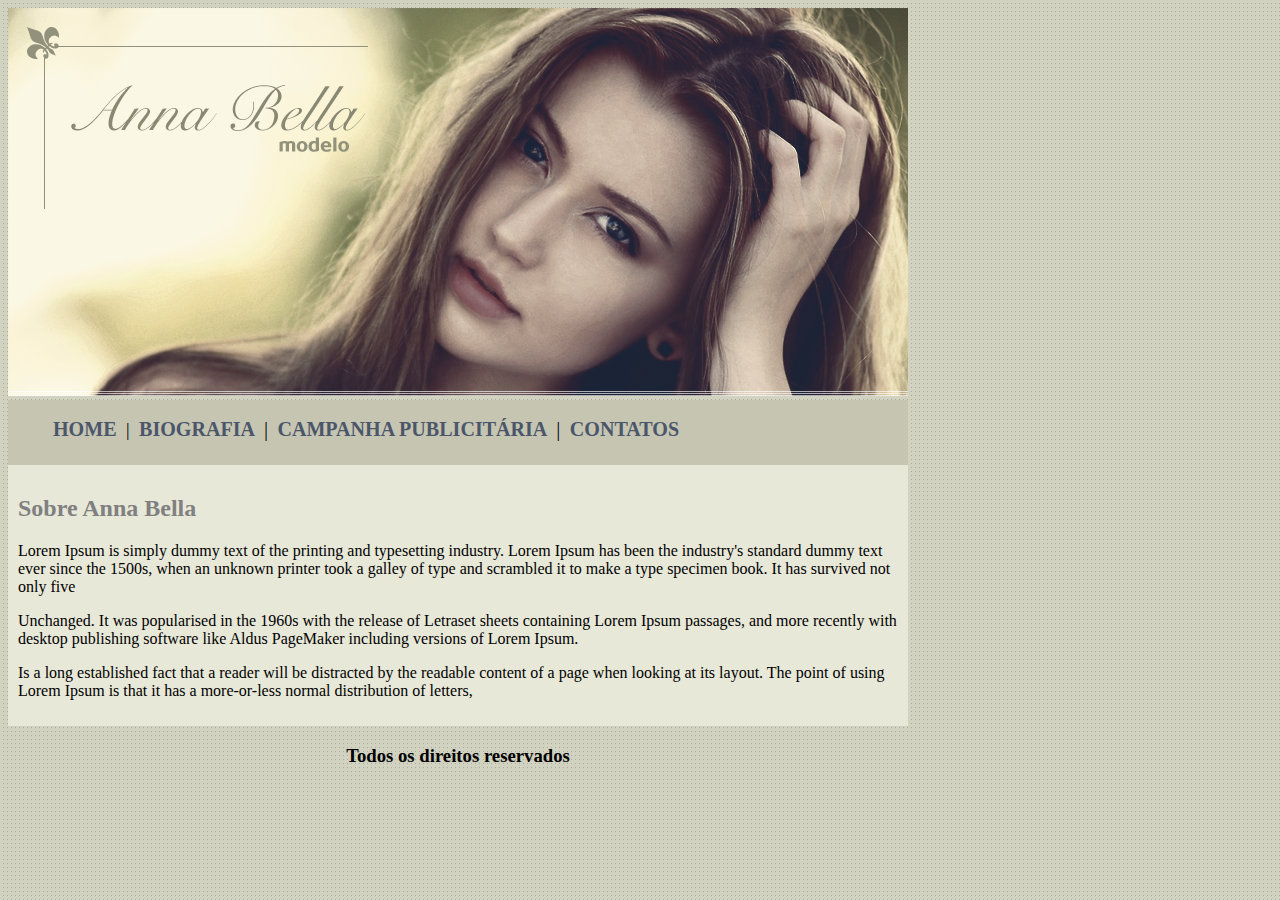
<file: index.html>
<!DOCTYPE html>
<html lang="en">
<head>
    <meta charset="UTF-8">
    <title>Anna Bella</title>
    <link rel="stylesheet" href="css/style.css">
</head>
<body>

    <div class="container">
        <div class="capa">
           <img src="images/capa.png">
        </div>
        <div class="nav-bar">
            <ul class="lista-nav">
                <li class="lista-nav" ><a href="index.html">HOME</a></li>  |
                <li class="lista-nav"> <a href="biografia.html"> BIOGRAFIA </a> |</li>
                <li class="lista-nav"> <a href="index.html"> CAMPANHA PUBLICITÁRIA </a> |</li>
                <li class="lista-nav"> <a href="index.html"> CONTATOS </a> </li>
            </ul>
        </div>
        <div class="content-anna">
            <h2>Sobre Anna Bella</h2>
            <p>Lorem Ipsum is simply dummy text of the printing and typesetting industry. Lorem Ipsum has been the industry's standard dummy text ever since the 1500s, when an unknown printer took a galley of type and scrambled it to make a type specimen book. It has survived not only five </p>

            <p>Unchanged. It was popularised in the 1960s with the release of Letraset sheets containing Lorem Ipsum passages, and more recently with desktop publishing software like Aldus PageMaker including versions of Lorem Ipsum.</p>
            <p>Is a long established fact that a reader will be distracted by the readable content of a page when looking at its layout. The point of using Lorem Ipsum is that it has a more-or-less normal distribution of letters,</p>
        </div>
        <div class="footer">
           <h3>Todos os direitos reservados</h3>
        </div>
    </div>    
</body>
</html>
</file>
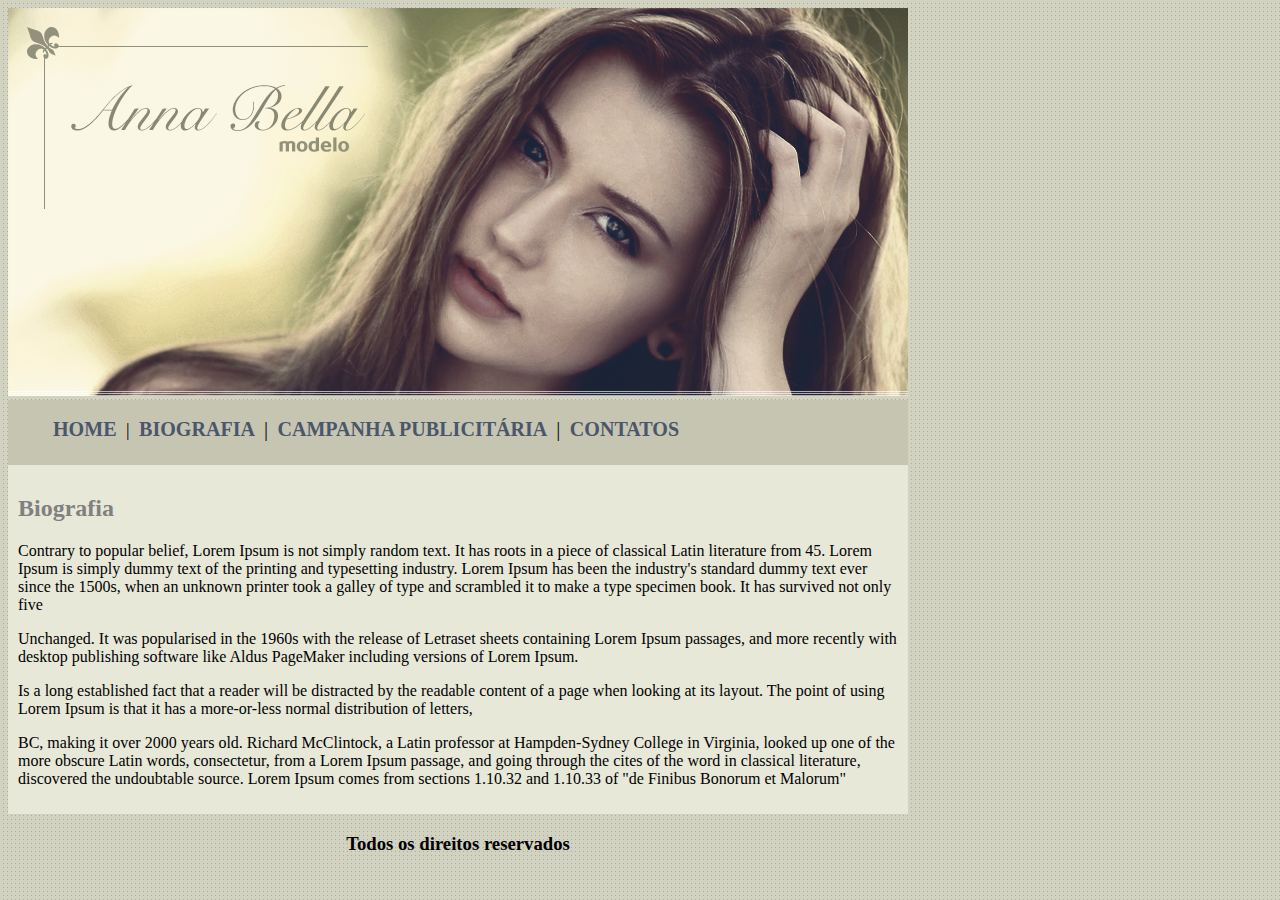
<file: biografia.html>
<!DOCTYPE html>
<html lang="en">
<head>
    <meta charset="UTF-8">
    <title>Anna Bella</title>
    <link rel="stylesheet" href="css/style.css">
</head>
<body>

    <div class="container">
        <div class="capa">
            <img src="images/capa.png"> 
        </div>
        <div class="nav-bar">
            <ul class="lista-nav">
                <li class="lista-nav" ><a href="index.html">HOME</a></li>  |
                <li class="lista-nav"> <a href="biografia.html"> BIOGRAFIA </a> |</li>
                <li class="lista-nav"> <a href="index.html"> CAMPANHA PUBLICITÁRIA </a> |</li>
                <li class="lista-nav"> <a href="index.html"> CONTATOS </a> </li>
            </ul>
        </div>
        <div class="content-anna">
            <h2>Biografia</h2>
            <p>Contrary to popular belief, Lorem Ipsum is not simply random text. It has roots in a piece of classical Latin literature from 45. Lorem Ipsum is simply dummy text of the printing and typesetting industry. Lorem Ipsum has been the industry's standard dummy text ever since the 1500s, when an unknown printer took a galley of type and scrambled it to make a type specimen book. It has survived not only five </p>

            <p>Unchanged. It was popularised in the 1960s with the release of Letraset sheets containing Lorem Ipsum passages, and more recently with desktop publishing software like Aldus PageMaker including versions of Lorem Ipsum.</p>
            <p>Is a long established fact that a reader will be distracted by the readable content of a page when looking at its layout. The point of using Lorem Ipsum is that it has a more-or-less normal distribution of letters,</p>
            
            <p>BC, making it over 2000 years old. Richard McClintock, a Latin professor at Hampden-Sydney College in Virginia, looked up one of the more obscure Latin words, consectetur, from a Lorem Ipsum passage, and going through the cites of the word in classical literature, discovered the undoubtable source. Lorem Ipsum comes from sections 1.10.32 and 1.10.33 of "de Finibus Bonorum et Malorum"</p>
        </div>
        <div class="footer">
           <h3>Todos os direitos reservados</h3>
        </div>
    </div>    
</body>
</html>
</file>
<file: css/style.css>
body{
    background-image: url('../images/fundo.png');
}

.container{
    width: 900px;
}
.capa{
    width: 100%;

    background-size: cover;
    overflow: hidden;
}
.nav-bar{
    display: block;
    height: 70px;
    width: 100%;
    background-color: #c5c5b2;
    padding-bottom: 15px;
}
.lista-nav{
    display: inline-block;
    list-style-type: none;
    text-decoration: none;
    font-size: 1.12em;
}
a{
    color: #4b566a;
    text-decoration: none;
    font-weight: bolder;
    padding: 5px;
}

.content-anna{
    background-color: #e8e8d9;
    margin-top: -20px;
    padding: 10px;
}
h2{
    
    color: grey;

}
.footer{
    text-align: center;
    padding-bottom: 15px;
}
</file>
